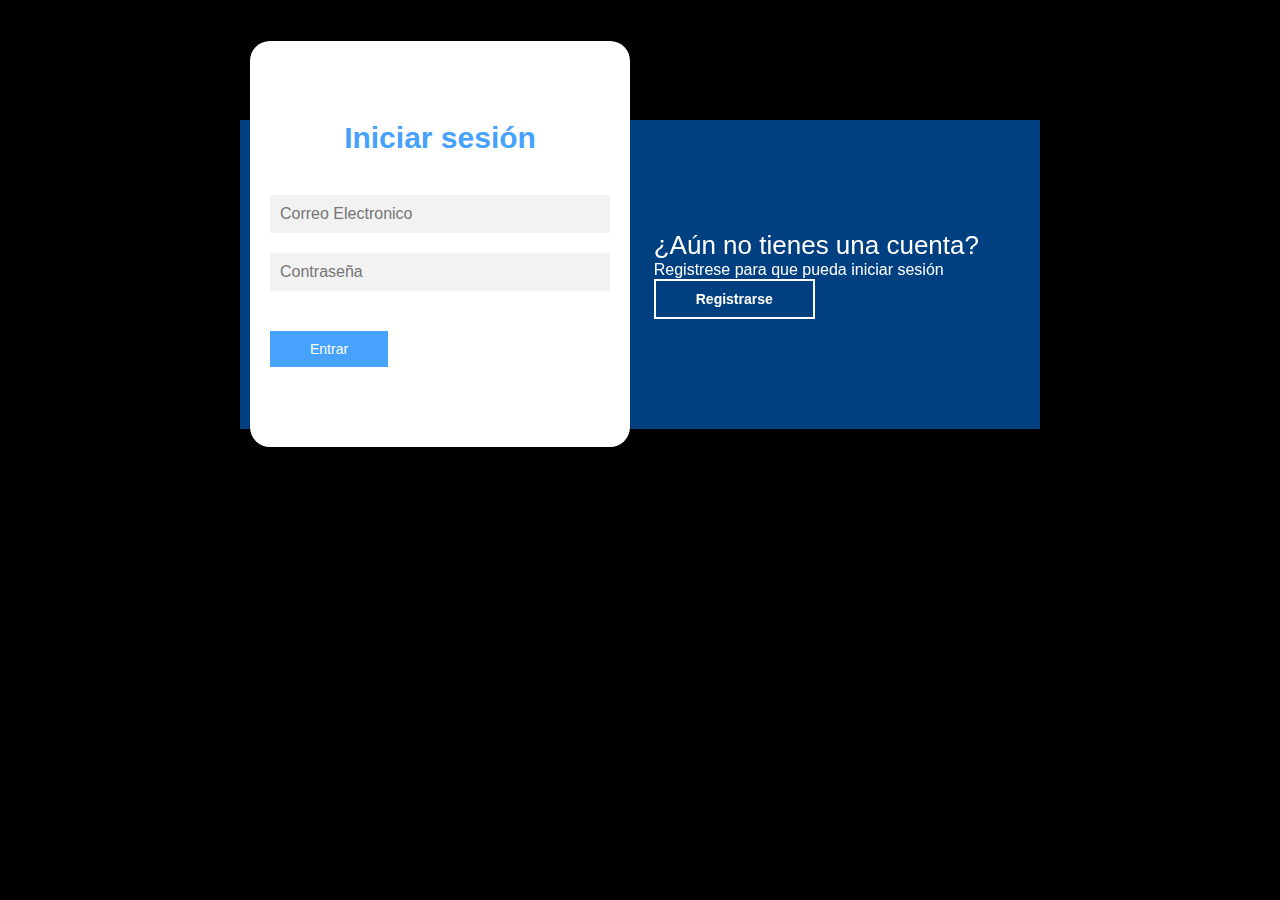
<file: WEB/index.html>
<!DOCTYPE html>
<html lang="en">
<head>
    <meta charset="UTF-8">
    <meta http-equiv="X-UA-Compatible" content="IE=edge">
    <meta name="viewport" content="width=device-width, initial-scale=1.0">
    <title>Login</title>
    <link rel="stylesheet" href="css/estilos.css">
    <script src="librerias/jquery/jquery-3.4.0.min.js"></script>
    <script src="librerias/Ajax/Ajax.js"></script>
</head>
<body>
    
    <main>
        <div class="contenedor__todo"> 
            <div class="caja__trasera"> 
                <div class="caja__trasera-login">   
                    <h3>¿Ya tienes una cuenta?</h3>
                    <p>Inicia sesión para entrar en la página</p>
                    <button id="btn__iniciar-sesion">Iniciar sesión</button>                    
                </div>
                <div class="caja__trasera-register">   
                    <h3>¿Aún no tienes una cuenta?</h3>
                    <p>Registrese para que pueda iniciar sesión</p>
                    <button id="btn__registrarse">Registrarse</button>                    
                </div>            
            </div>
            <!--Formulario de login y registro-->
            <div class="contenedor__login-register"> 
                <form action="" class="formulario__login">
                    <h2>Iniciar sesión</h2>
                    <input type="text" placeholder="Correo Electronico" id="CorreoInicioSesion">
                    <input type="password" placeholder="Contraseña" id="contrasñaInicioSesion">
                    <button id="Entrar"  type="button">Entrar</button>
                </form>
                <form action="" class="formulario__register">
                    <h2>Registrarse</h2>
                    <input type="text" placeholder="Usuario" id="usuario">
                    <input type="text" placeholder="Correo Electronico" id="correo">                    
                    <input type="password" placeholder="Contraseña" id="contrasena">
                    <button id="Registrarse" type="button">Registrarse</button>
                </form>
            </div>            
        </div>
    </main>
    <div class="lds-spinner loader" id="loader"><div></div><div></div><div></div><div></div><div></div><div></div><div></div><div></div><div></div><div></div><div></div><div></div></div>
    <script src="variables.js"></script>
    <script src="index.js"></script>

</body>
</html>
</file>
<file: WEB/css/estilos.css>
*{
    margin:0;
    padding: 0;
    box-sizing: border-box;
    text-decoration: none;
    font-family: sans-serif;
}

body
{
    /*background-image: url("...images/bg4.jpg");*/
    background: black;
    background-size: cover;
    background-repeat: no-repeat;
    background-position: center;
    background-attachment: fixed;
}
main
{
    width: 100%;
    padding: 20px;
    margin: auto;
    margin-top: 100px;    
}

.contenedor__todo
{
    width: 100%;
    max-width: 800px;
    margin:auto;
    position: relative;
}

.caja__trasera
{
    width: 100%;
    padding: 10px 20px;
    display: flex;
    justify-content: center;
    backdrop-filter: blur(10px);
    background-color: rgba(0,128,255,0.5);
}

.caja__trasera div
{
    margin: 100px 40px;
    color:white;
    transition: all 500ms;
}

.caja__trasera div p
.caja__trasera div button
{
     margin-top: 30px;
}

.caja__trasera div h3
{
    font-weight: 400;
    font-size: 26px;
}

.caja__trasera button
{
    padding: 10px 40px;
    border: 2px solid #fff;
    background: transparent;
    font-size: 14px;
    font-weight: 600;
    cursor: pointer;
    color: white;
    outline: none;
    transition: all 300ms;
}

.caja__trasera button:hover
{
    background: #fff;
    color: #46A2FD;
}

/*Formularios*/
.contenedor__login-register
{
    display: flex;
    align-items: center;
    width: 100%;
    max-width: 380px;
    position: relative;
    top: -185px;
    left: 10px;
    transition: left 500ms cubic-bezier(0.175, 0.885, 0.32, 1.275);
}
.contenedor__login-register form
{
    width: 100%;
    padding: 80px 20px;
    background: #fff;
    position: absolute;
    border-radius: 20px;
}

.contenedor__login-register form h2
{
    font-size: 30px;
    text-align: center;
    margin-bottom: 20px;
    color:#46A2FD
}

.contenedor__login-register form input
{
    width: 100%;
    margin-top: 20px;
    padding: 10px;
    border: none;
    background: #f2f2f2;
    font-size: 16px;
    outline: none;
}

.contenedor__login-register form button
{
    padding: 10px 40px;
    margin-top: 40px;
    border: none;
    font-size: 14px;
    background: #46A2FD;
    color: #fff;
    cursor: pointer;
    outline: none;
}

.formulario__login
{
    opacity: 1;
    display: block;
}

.formulario__register
{
    display: none;
}

/*TRabajando en el responsive desing*/
@media screen and (max-width: 850px)
{
    main{
        margin-top: 50px;
    }
    .caja__trasera{
        max-width: 350px;
        height: 300px;
        flex-direction: column;
        margin: auto;
    }
    .caja__trasera div{
        margin: 0px;
        position: absolute;
    }
    /*Formulario*/
    .contenedor__login-register{
        top: -10px;
        left: -5px;
        margin: auto;
    }
    .contenedor__login-register form{
        position: relative;
    }
}

/*loading*/


.lds-spinner {
    color: official;
    display: inline-block;
    position: relative;
    width: 80px;
    height: 80px;
  }
  .lds-spinner div {
    transform-origin: 40px 40px;
    animation: lds-spinner 1.2s linear infinite;
  }
  .lds-spinner div:after {
    content: " ";
    display: block;
    position: absolute;
    top: 3px;
    left: 37px;
    width: 6px;
    height: 18px;
    border-radius: 20%;
    background: #fff;
  }
  .lds-spinner div:nth-child(1) {
    transform: rotate(0deg);
    animation-delay: -1.1s;
  }
  .lds-spinner div:nth-child(2) {
    transform: rotate(30deg);
    animation-delay: -1s;
  }
  .lds-spinner div:nth-child(3) {
    transform: rotate(60deg);
    animation-delay: -0.9s;
  }
  .lds-spinner div:nth-child(4) {
    transform: rotate(90deg);
    animation-delay: -0.8s;
  }
  .lds-spinner div:nth-child(5) {
    transform: rotate(120deg);
    animation-delay: -0.7s;
  }
  .lds-spinner div:nth-child(6) {
    transform: rotate(150deg);
    animation-delay: -0.6s;
  }
  .lds-spinner div:nth-child(7) {
    transform: rotate(180deg);
    animation-delay: -0.5s;
  }
  .lds-spinner div:nth-child(8) {
    transform: rotate(210deg);
    animation-delay: -0.4s;
  }
  .lds-spinner div:nth-child(9) {
    transform: rotate(240deg);
    animation-delay: -0.3s;
  }
  .lds-spinner div:nth-child(10) {
    transform: rotate(270deg);
    animation-delay: -0.2s;
  }
  .lds-spinner div:nth-child(11) {
    transform: rotate(300deg);
    animation-delay: -0.1s;
  }
  .lds-spinner div:nth-child(12) {
    transform: rotate(330deg);
    animation-delay: 0s;
  }
  @keyframes lds-spinner {
    0% {
      opacity: 1;
    }
    100% {
      opacity: 0;
    }
  }
  
.loader
{
 width: 100%;
 height: 100vh;   
 display: flex;
 justify-content: center;
 align-items: center;
 position: fixed;
 top:0;
 left: 0;
 z-index: 100000;
 clip-path: circle(150% at 100% 0%);
 transition: clip-path 0.8s ease-in-out;
}

.loader2
{
    clip-path: circle(0% at 100% 0%);
}
</file>
